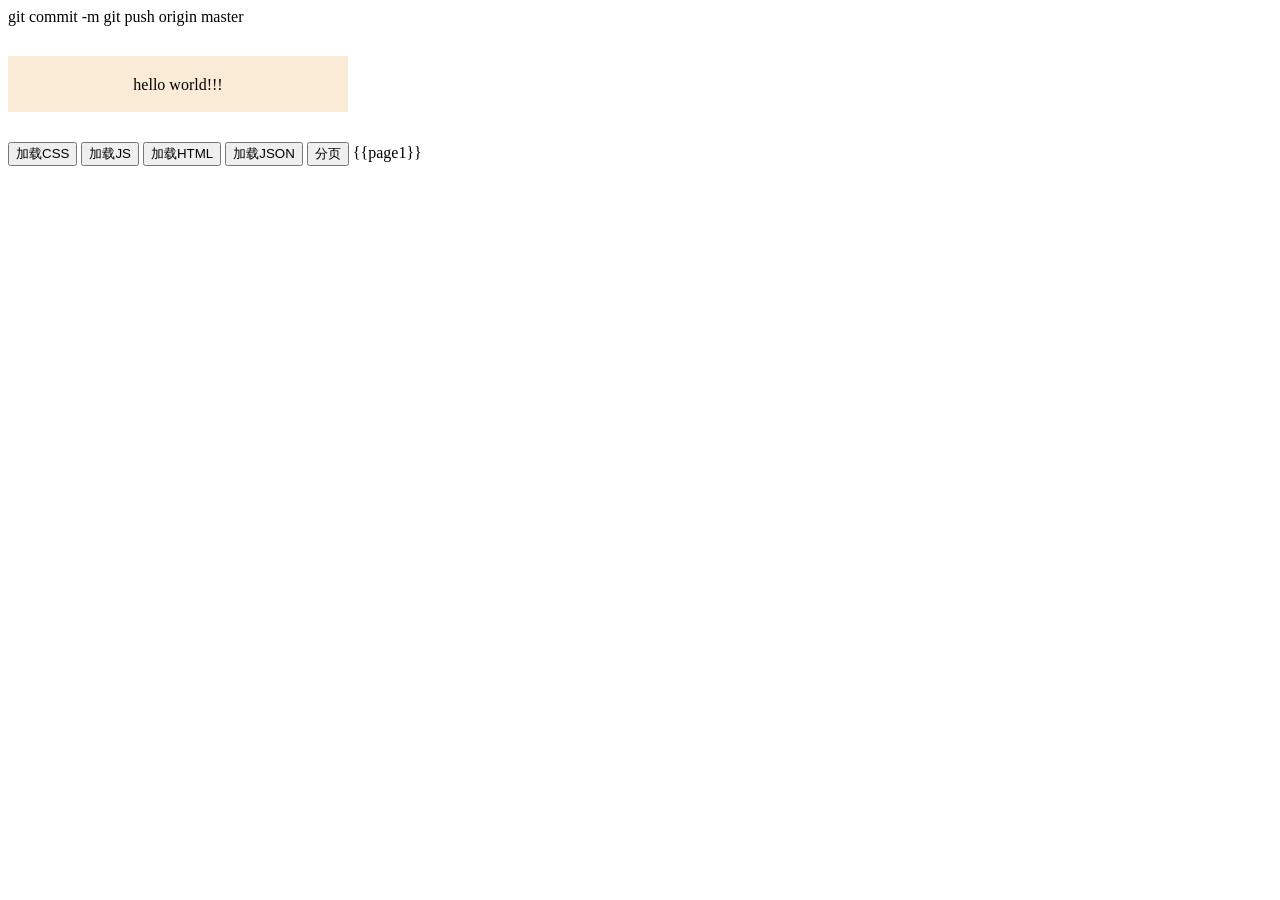
<file: public/index.html>
git commit -m
git push origin master
<!DOCTYPE html>
<html lang="zh_CN">

<head>
  <meta charset="UTF-8">
  <meta http-equiv="X-UA-Compatible" content="IE=edge">
  <meta name="viewport" content="width=device-width, initial-scale=1.0">
  <title>Document</title>
</head>

<body>
  <div id=content
    style="background-color: antiquewhite;width: 300px;height: 1em;text-align: center;margin-top:30px;margin-bottom: 30px;padding: 20px">
    hello
    world!!!
  </div>
  <button id="loadCSS">加载CSS</button>
  <button id="loadJS">加载JS</button>
  <button id="loadHTML">加载HTML</button>
  <button id="loadJSON">加载JSON</button>
  <button id="loadPages">分页</button>
  <script src="./main.js"></script>
  {{page1}}
</body>

</html>
</file>
